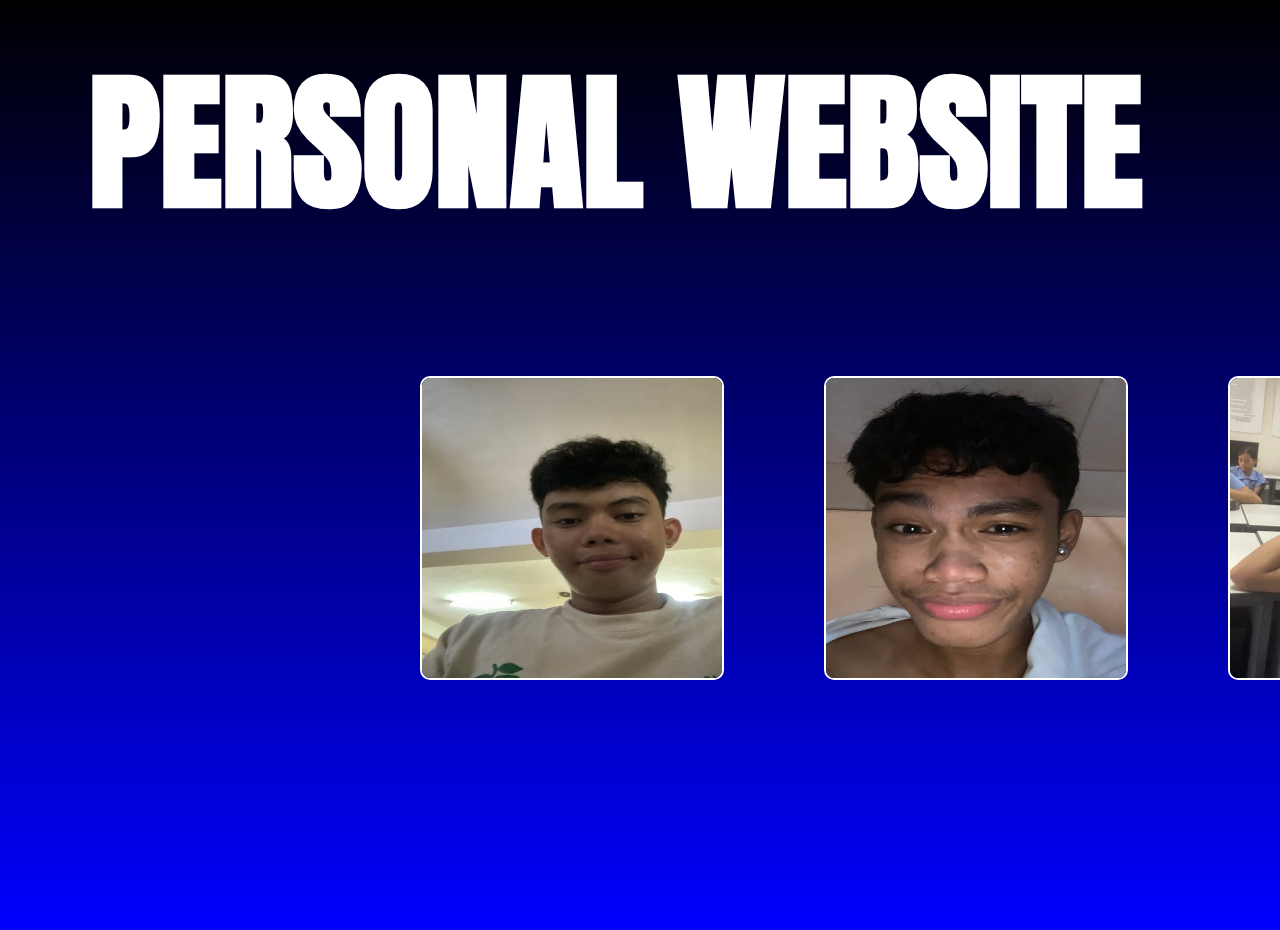
<file: index.html>
<!DOCTYPE html>
<html lang="en">
<head>
    <meta charset="UTF-8">
    <meta name="viewport" content="width=device-width, initial-scale=1.0">
    <link rel="preconnect" href="https://fonts.googleapis.com">
    <link rel="preconnect" href="https://fonts.gstatic.com" crossorigin>
    <link href="https://fonts.googleapis.com/css2?family=Anton&family=Dancing+Script:wght@400..700&display=swap" rel="stylesheet">
    <title>Personal Website</title>
    <link rel="stylesheet" href="style.css">
    <style>
        *
        {
            justify-content: center;
        }
        body
        {
            margin: 0%;
            padding: 0%;
            background-image: linear-gradient(black, blue);
            height: 100vh;
        }
        img
        {
            width: 50px;
            height: 50px;
        }
        .front
        {
            text-align: center;
            color: white;
            font-size: 150px;
            font-family: "Anton", sans-serif;
            margin-left: -48px;
            margin-top: 30px;


        }
        div
        {
            display: inline-block;
            
        }
        .K
        {
            color: white;
            cursor: pointer;
            margin-right: -250px;
            margin-left: 280px;
        }
    </style>    
</head>
<body>
    <h1 class="front">PERSONAL WEBSITE</h1>
    <div class="background">
    <div class="kurt"><a href="kurt.html">
        <img src="/image/kurt.jpg" alt="kurt">
    </a></div>
    <div class="sam">
        <a href="sam.html">
            <img src="/image/sam.jpg" alt="sam">
        </a></div>
    <div class="james">
        <a href="james.html">
            <img src="/image/james.jpg" alt="james">
        </a></div>
    </div>
</body>
</html>
</file>
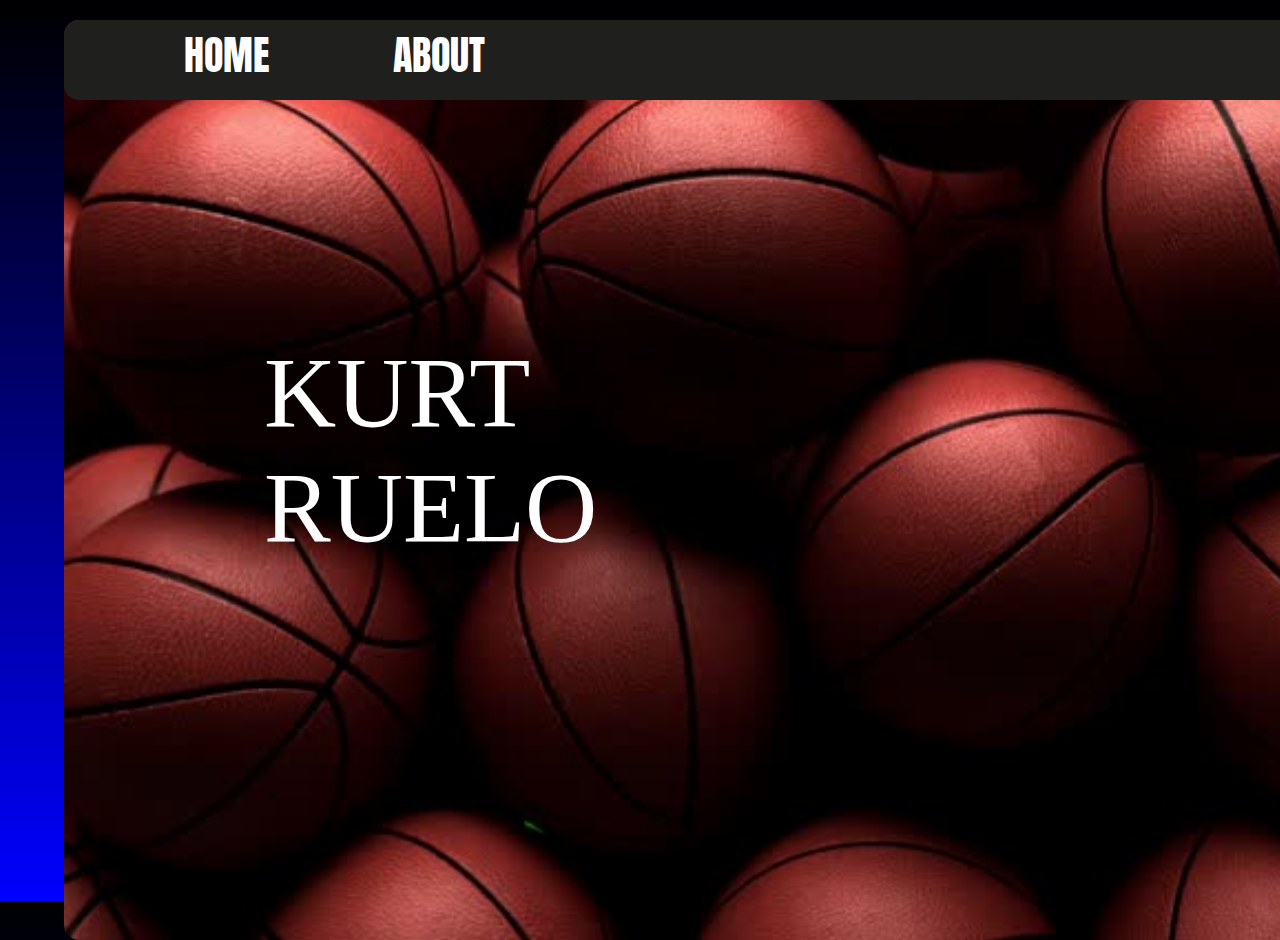
<file: kurt.html>
<!DOCTYPE html>
<html lang="en">
<head>
    <meta charset="UTF-8">
    <meta name="viewport" content="width=device-width, initial-scale=1.0">
    <link rel="preconnect" href="https://fonts.googleapis.com">
<link rel="preconnect" href="https://fonts.gstatic.com" crossorigin>
<link href="https://fonts.googleapis.com/css2?family=Anton&family=Dancing+Script:wght@400..700&display=swap" rel="stylesheet">
<link rel="preconnect" href="https://fonts.googleapis.com">
<link rel="preconnect" href="https://fonts.gstatic.com" crossorigin>
<link href="https://fonts.googleapis.com/css2?family=Anton&family=Cinzel:wght@400..900&family=Libre+Baskerville:ital,wght@0,400;0,700;1,400&family=Oswald:wght@200..700&family=Playfair+Display:ital,wght@0,400..900;1,400..900&family=Rampart+One&family=Rubik:ital,wght@0,300..900;1,300..900&display=swap" rel="stylesheet">
<title>Kurt Ruelo</title>
</head>
    <style>
        body
        {
            padding: 0%;
            margin: 0%;
            background-image: linear-gradient(black, blue);
            height: 97.9vh;
        }
        .firstbox
        {
            width: 1700px;
            height: 920px;
            border-radius: 15px;
            background-image: url(/image/kurtbackground.jpg);
            background-blend-mode:  color white;
            opacity: 0.90s;
            margin-left: 5%;
            margin-top: 20px;
            position: relative;
            background-repeat: no-repeat;
            background-size: cover;
        }
        a
        {
            text-decoration: none;
            display: inline-block;
            color: white;
            margin-left: 120px;
            font-family: "Anton", sans-serif;
            font-size: 40px;
            margin-top: 5px;
            position: relative;
            cursor: pointer;
        }
        a::after
        {
            content: "";
            position: absolute;
            bottom: 0; left: 0;
            width: 100%; height: 4px;
            background-color: white;
            transform: scaleX(0);
            transition: 0.8s;
        }
        a:hover::after
        {
            transform: scaleX(1);
        }
        .secondbox
        {
            height: 80px;
            width: 1700px;
            background-color: #1f201e;
            border-radius: 15px;
        }
        .name
        {
            font-size: 100px;
            color: white;
            margin-left: 200px;
            margin-top: 250px;
            padding: 0%;
        }
    </style>
<body>
    <div class="firstbox">
        <div class="secondbox">
        <a href="kurt.html">HOME</a>
        <a href="kurtabout.html">ABOUT</a>
        <div class="name">
            KURT <br>
            RUELO
            </a>
            <box-icon type='logo' name='instagram'></box-icon>
        </div>
        </div>
</body>
</html>
</file>
<file: style.css>
img:hover
{
    transform: scale(1.1);
}
.kurt
{   
    width: 300px;
    height: 300px;
    margin-left: 100px;
}
.kurt img
{
    margin-left: 250px;
    width: 100%;
    height: 100%;
    border-radius: 10px;
    border: 2px solid rgba(255, 255, 255);
    transition: all ease-in-out 0.5s;
}
img:hover
{
    transform: scale(1.1);
}
.sam
{   
    width: 300px;
    height: 300px;
    margin-left: 100px;

}
.sam img
{
    margin-left: 250px;
    width: 100%;
    height: 100%;
    border-radius: 10px;
    border: 2px solid rgba(255, 255, 255);
    transition: all ease-in-out 0.5s;
}
img:hover
{
    transform: scale(1.1);
}
.james
{   
    width: 300px;
    height: 300px;
    margin-left: 100px;

}
.james img
{
    margin-left: 250px;
    width: 100%;
    height: 100%;
    border-radius: 10px;
    border: 2px solid rgba(255, 255, 255);
    transition: all ease-in-out 0.5s;
}
.background
{
    margin-left: 70px;
    margin-top: 20px;
}
</file>
